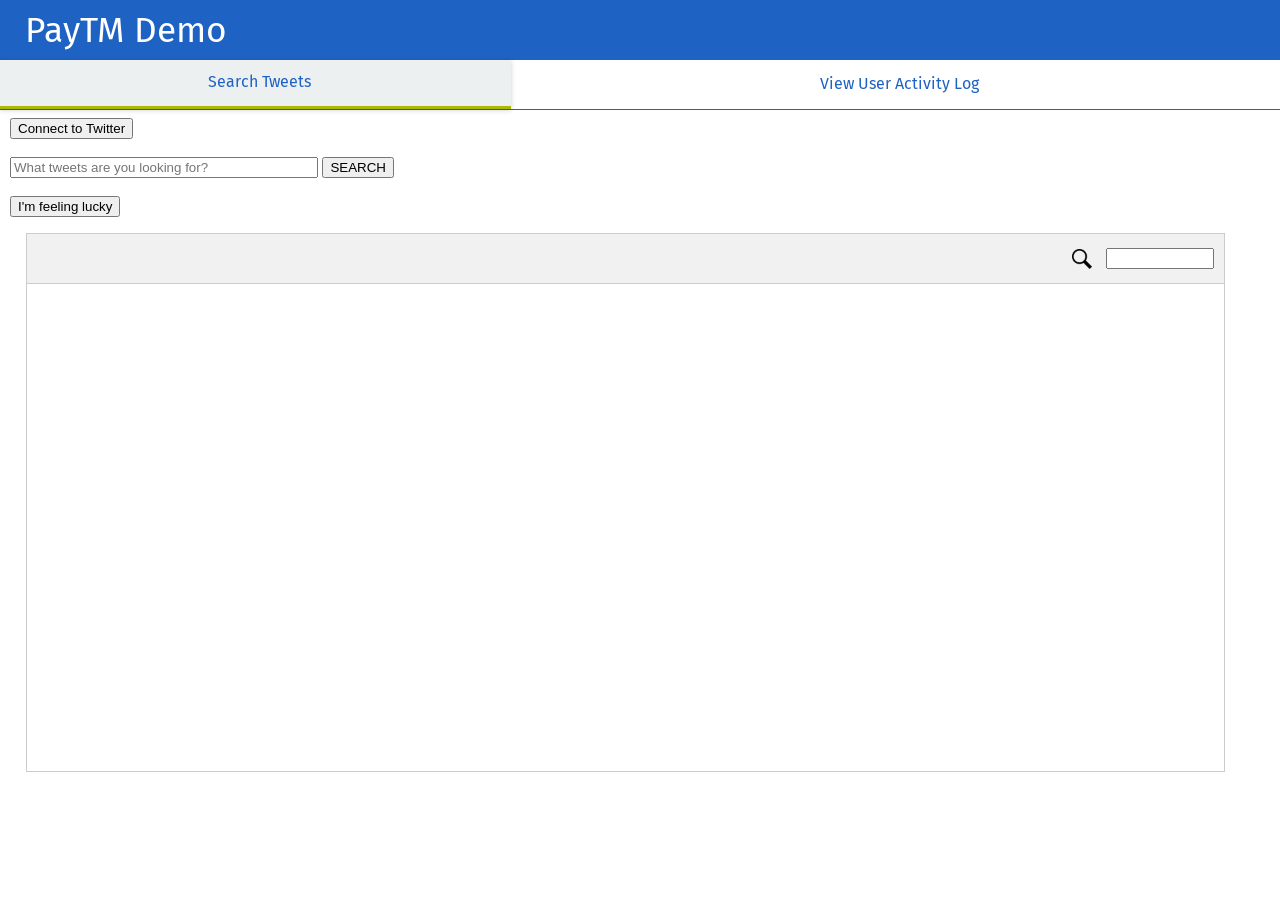
<file: app/ui/src/main/resources/static/index.html>
<!DOCTYPE html>
<html>
<head>
<meta http-equiv="Content-Type"
    content="text/html; charset=utf-8">
<title>PayTM Demo App</title>
<link rel="stylesheet" type="text/css" href="./css/styles.css">
<script src="js/jquery-3.2.1.min.js"></script>
<script src="js/index.js"></script>
</head>
<body>
    <div class=title>
		<div class="titleRow">
			<div class="titleText">
				PayTM Demo
			</div>
			<div class="user-profile">
				<i class="fa fa-user" aria-hidden="true"></i>
				<div class="user-name"></div>
			</div>
		</div>
		<div class="buttonRow">
			<div class="dashboardList">
				<div class="dashboardItem selected1" id="button1" onclick="showDashboard1()"><i class="square-icon first fa fa-square" aria-hidden="true"></i>Search Tweets</div>
				<div class="dashboardItem" id="button2" onclick="showDashboard2()"><i class="fa fa-square square-icon fourth" aria-hidden="true"></i>View User Activity Log</div>
			</div>
		</div>
	</div>
  	<div class="frame" id="dashboard1">
		<iframe onload="frameLoadedv46(this)"
			src=""
			id="iframe1" name="iframe1" class="innerFrame"></iframe>
	</div> 
</body>
</html>
</file>
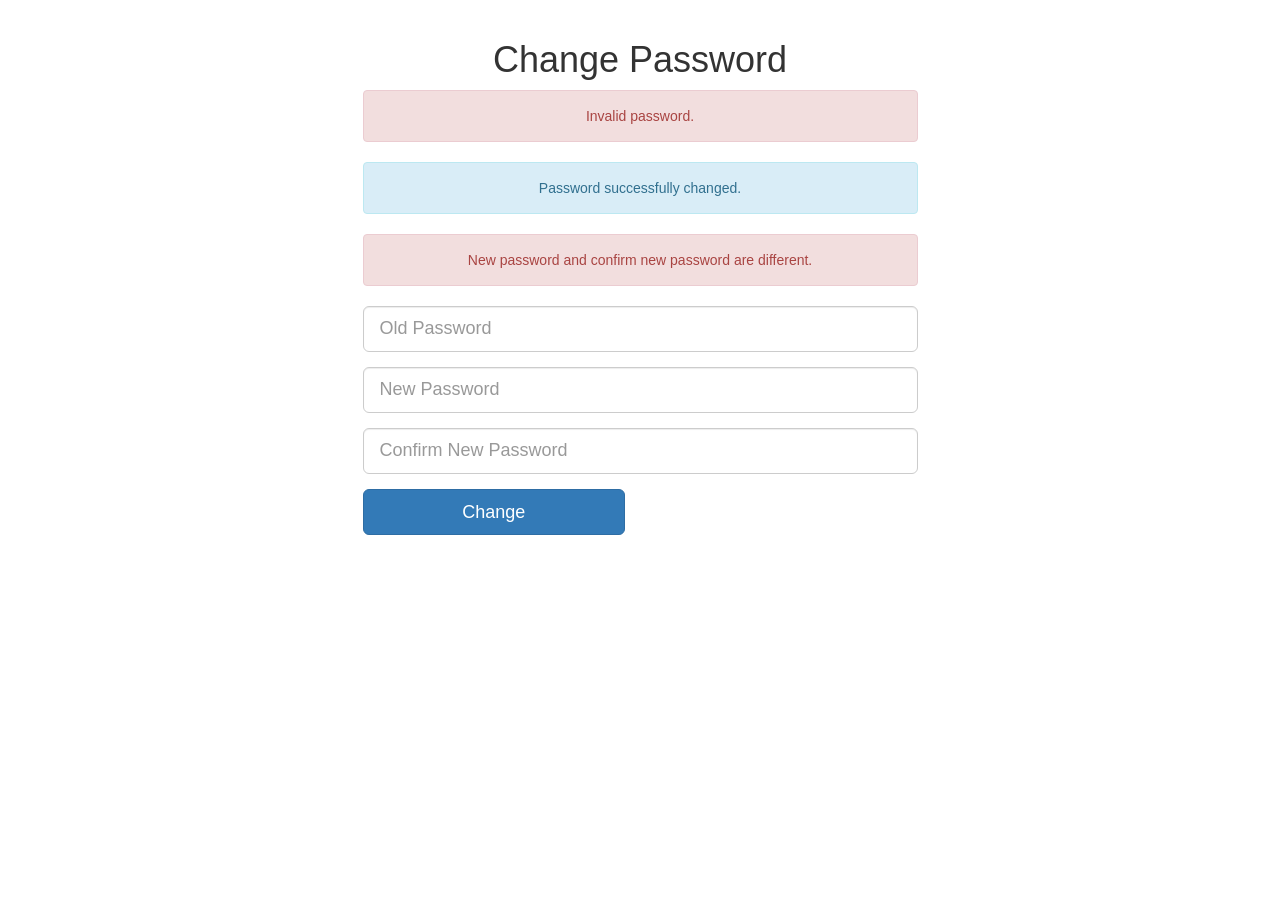
<file: app/oauth2/src/main/resources/templates/change-password.html>
<!DOCTYPE html>
<html xmlns="http://www.w3.org/1999/xhtml" xmlns:th="http://www.thymeleaf.org">
<head>
    <title>PayTM Login</title>
    <link rel="stylesheet" href="https://maxcdn.bootstrapcdn.com/bootstrap/3.3.7/css/bootstrap.min.css" />
</head>
<body>
    <div class="container">
        <div class="row" style="margin-top:20px">
            <div class="col-xs-12 col-sm-8 col-md-6 col-sm-offset-2 col-md-offset-3">
                <form th:action="@{/change_password}" method="post">
                    <fieldset style="text-align: center;">
                        <h1>Change Password</h1>
    
                        <div th:if="${#strings.equals(action, 'error')}">
                            <div class="alert alert-danger">
                                Invalid password.
                            </div>
                        </div>
                        <div th:if="${#strings.equals(action, 'success')}">
                            <div class="alert alert-info">
                                Password successfully changed.
                            </div>
                        </div>
                        <div th:if="${#strings.equals(action, 'new_password_mismatch')}">
                            <div class="alert alert-danger">
                                New password and confirm new password are different.
                            </div>
                        </div>
                        <div class="form-group">
                            <input type="password" name="oldPassword" id="oldPassword" class="form-control input-lg"
                                   placeholder="Old Password" required="true"/>
                        </div>
                        
                        <div class="form-group">
                            <input type="password" name="newPassword" id="newPassword" class="form-control input-lg"
                                   placeholder="New Password" required="true"/>
                        </div>
                        
                        <div class="form-group">
                            <input type="password" name="confirmNewPassword" id="confirmNewPassword" class="form-control input-lg"
                                   placeholder="Confirm New Password" required="true"/>
                        </div>
    
                        <div class="row">
                            <div class="col-xs-6 col-sm-6 col-md-6">
                                <input type="submit" class="btn btn-lg btn-primary btn-block" value="Change"/>
                            </div>
                            <div class="col-xs-6 col-sm-6 col-md-6">
                            </div>
                        </div>
                    </fieldset>
                </form>
            </div>
        </div>
    </div>
</body>
</html>
</file>
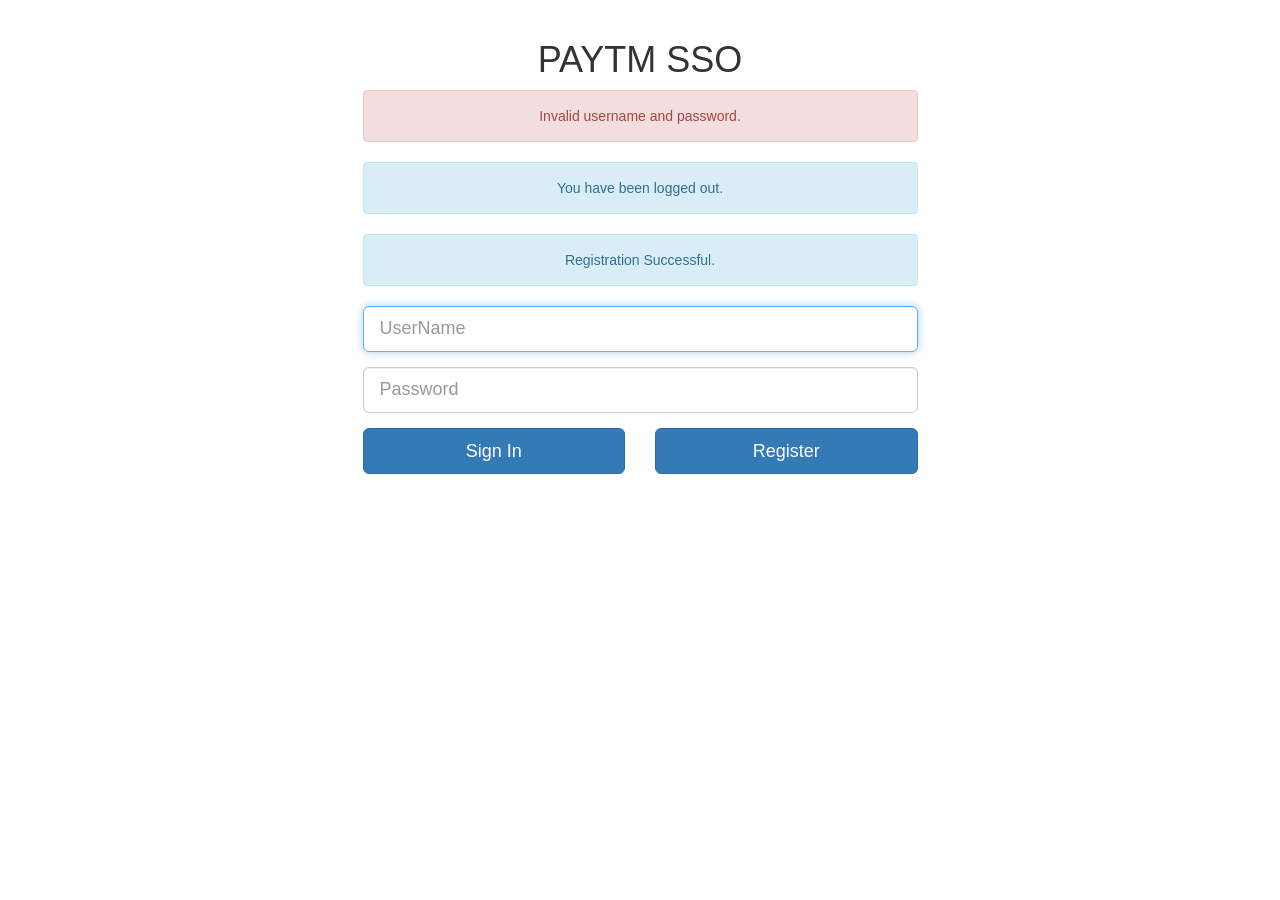
<file: app/oauth2/src/main/resources/templates/login.html>
<!DOCTYPE html>
<html xmlns="http://www.w3.org/1999/xhtml" xmlns:th="http://www.thymeleaf.org">
<head>
    <title>PayTM Login</title>
    <link rel="stylesheet" href="https://maxcdn.bootstrapcdn.com/bootstrap/3.3.7/css/bootstrap.min.css" />
</head>
<body>
    <div class="container">
        <div class="row" style="margin-top:20px">
            <div class="col-xs-12 col-sm-8 col-md-6 col-sm-offset-2 col-md-offset-3">
                <form th:action="@{/login}" method="post">
                    <fieldset style="text-align: center;">
                        <h1>PAYTM SSO</h1>
    
                        <div th:if="${#strings.equals(action, 'error')}">
                            <div class="alert alert-danger">
                                Invalid username and password.
                            </div>
                        </div>
                        <div th:if="${#strings.equals(action, 'logout')}">
                            <div class="alert alert-info">
                                You have been logged out.
                            </div>
                        </div>
                        <div th:if="${#strings.equals(action, 'registration_success')}">
                            <div class="alert alert-info">
                                Registration Successful.
                            </div>
                        </div>
                        
    
                        <div class="form-group">
                            <input type="text" name="username" id="username" class="form-control input-lg"
                                   placeholder="UserName" required="true" autofocus="true"/>
                        </div>
                        <div class="form-group">
                            <input type="password" name="password" id="password" class="form-control input-lg"
                                   placeholder="Password" required="true"/>
                        </div>
    
                        <div class="row">
                            <div class="col-xs-6 col-sm-6 col-md-6">
                                <input type="submit" class="btn btn-lg btn-primary btn-block" value="Sign In"/>
                            </div>
                            <div class="col-xs-6 col-sm-6 col-md-6">
								<input type="button" class="btn btn-lg btn-primary btn-block" 
								onclick="location.href='register?redirect_uri=login';" value="Register"/>
							</div>
                            <div class="col-xs-6 col-sm-6 col-md-6">
                            </div>
                        </div>
                    </fieldset>
                </form>
            </div>
        </div>
    </div>
</body>
</html>
</file>
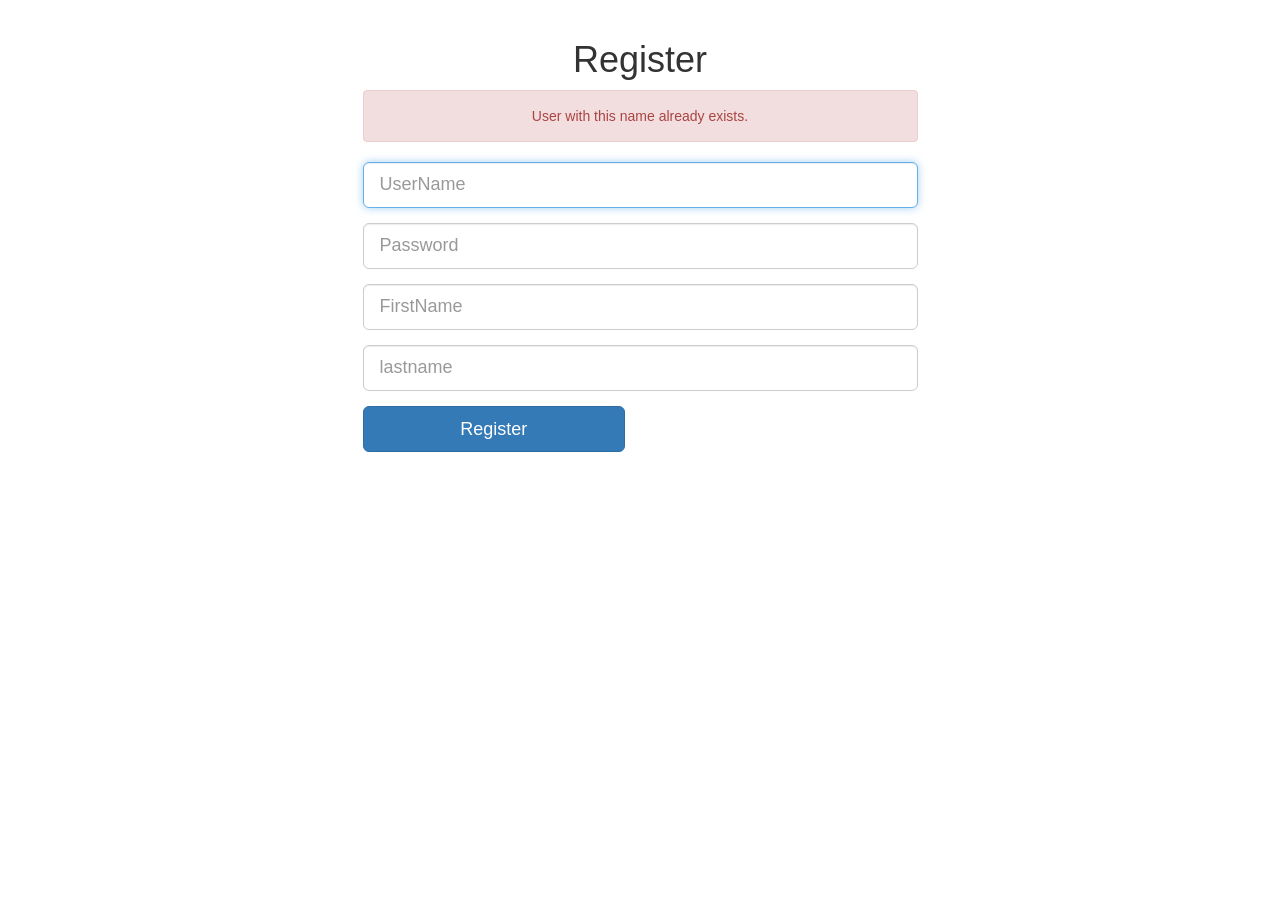
<file: app/oauth2/src/main/resources/templates/register.html>
<!DOCTYPE html>
<html xmlns="http://www.w3.org/1999/xhtml" xmlns:th="http://www.thymeleaf.org">
<head>
    <title>PayTM Login</title>
    <link rel="stylesheet" href="https://maxcdn.bootstrapcdn.com/bootstrap/3.3.7/css/bootstrap.min.css" />
</head>
<body>
    <div class="container">
        <div class="row" style="margin-top:20px">
            <div class="col-xs-12 col-sm-8 col-md-6 col-sm-offset-2 col-md-offset-3">
                <form th:action="@{/create-account(redirect_uri=${param.redirect_uri})}" method="post">
                    <fieldset style="text-align: center;">
                        <h1>Register</h1>
    
                        <div th:if="${#strings.equals(action, 'error')}">
                            <div class="alert alert-danger">
                                User with this name already exists.
                            </div>
                        </div>

                        <div class="form-group">
                            <input type="text" name="username" id="username" class="form-control input-lg"
                                   placeholder="UserName" required="true" autofocus="true"/>
                        </div>
                        <div class="form-group">
                            <input type="password" name="password" id="password" class="form-control input-lg"
                                   placeholder="Password" required="true"/>
                        </div>
                        <div class="form-group">
                            <input type="text" name="firstname" id="firstname" class="form-control input-lg"
                                   placeholder="FirstName" required="true" autofocus="true"/>
                        </div>
                        <div class="form-group">
                            <input type="text" name="lastname" id="lastname" class="form-control input-lg"
                                   placeholder="lastname" required="true" autofocus="true"/>
                        </div>
    
                        <div class="row">
                            <div class="col-xs-6 col-sm-6 col-md-6">
                                <input type="submit" class="btn btn-lg btn-primary btn-block" value="Register"/>
                            </div>
                            <div class="col-xs-6 col-sm-6 col-md-6">
                            </div>
                        </div>
                    </fieldset>
                </form>
            </div>
        </div>
    </div>
</body>
</html>
</file>
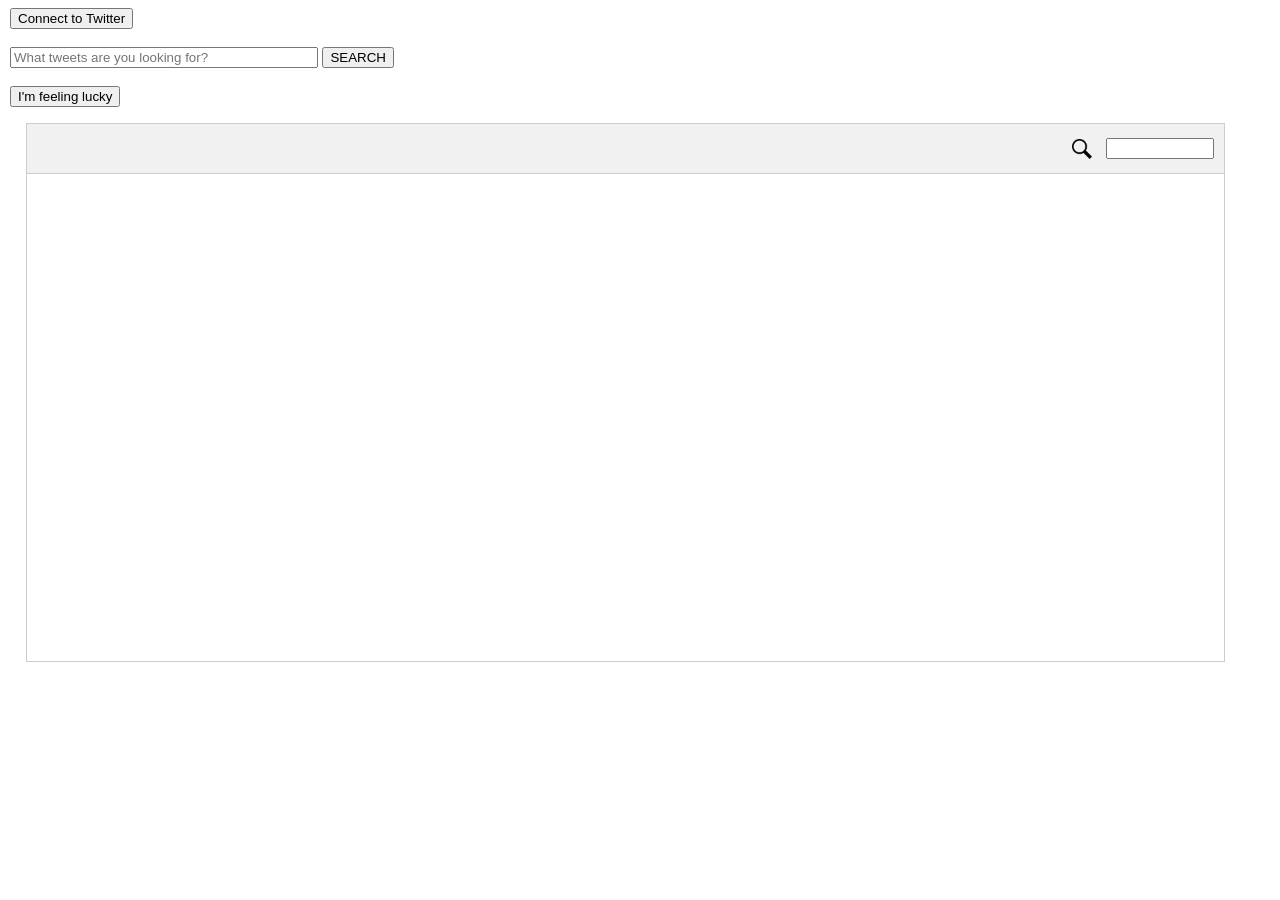
<file: app/ui/src/main/resources/static/search.html>
<!DOCTYPE html>
<html>
<head>
<meta http-equiv="Content-Type" content="text/html; charset=windows-1252">
<title>Search Tweets</title>
<link rel="stylesheet" type="text/css" href="./css/index.css">
<script src="./js/angular.min.js"></script>
<script src="./js/search.js"></script>
</head>
<body ng-app="searchApp">
<div>
    <div ng-controller="tweetsCtrl" class="ng-scope">
    	<button ng-click="auth()">Connect to Twitter</button><br><br>
		<form novalidate>
	    	<input type="text" ng-model="query" placeholder="What tweets are you looking for?">
	    	<button ng-click="search()">SEARCH</button>
	  	</form>
	  	<br>
	  	<button ng-click="feelingLucky()">I'm feeling lucky</button>
        <result-panel></result-panel>
        <div class="all-links">
        	<all-tabs></all-tabs>
            <div id="tabcontent" class="tabcontent">
                <div id="loader" class="loader"></div>
                <tweets-grid></tweets-grid>
            </div>
        </div>
    </div>
</div>    
</script>
</body>
</html>
</file>
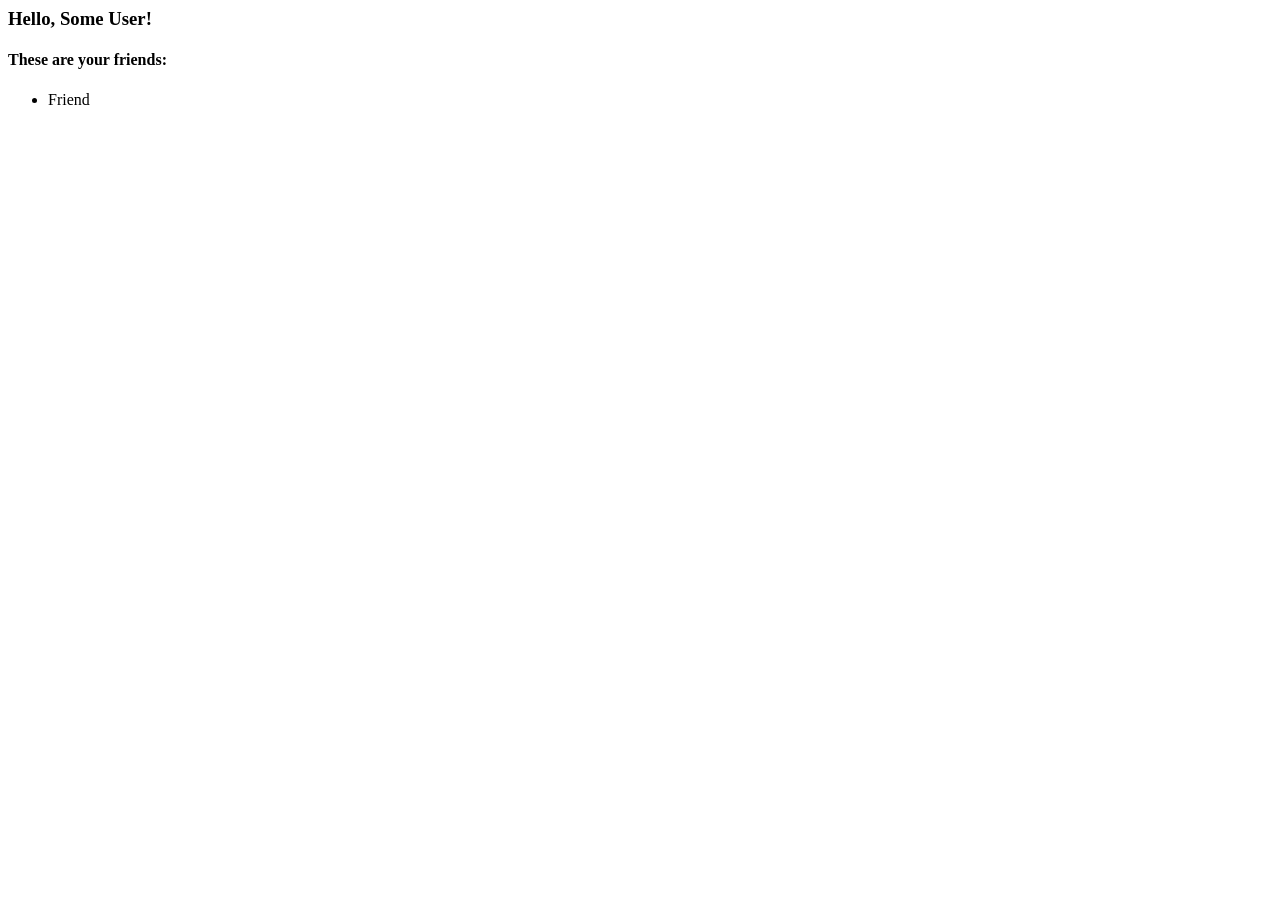
<file: app/ui/src/main/resources/templates/hello.html>
<html>
	<head>
		<title>Hello Twitter</title>
	</head>
	<body>
		<h3>Hello, <span th:text="${twitterProfile.name}">Some User</span>!</h3>
		
		<h4>These are your friends:</h4>
		
		<ul>
			<li th:each="friend:${friends}" th:text="${friend.name}">Friend</li>
		</ul>
	</body>
</html>
</file>
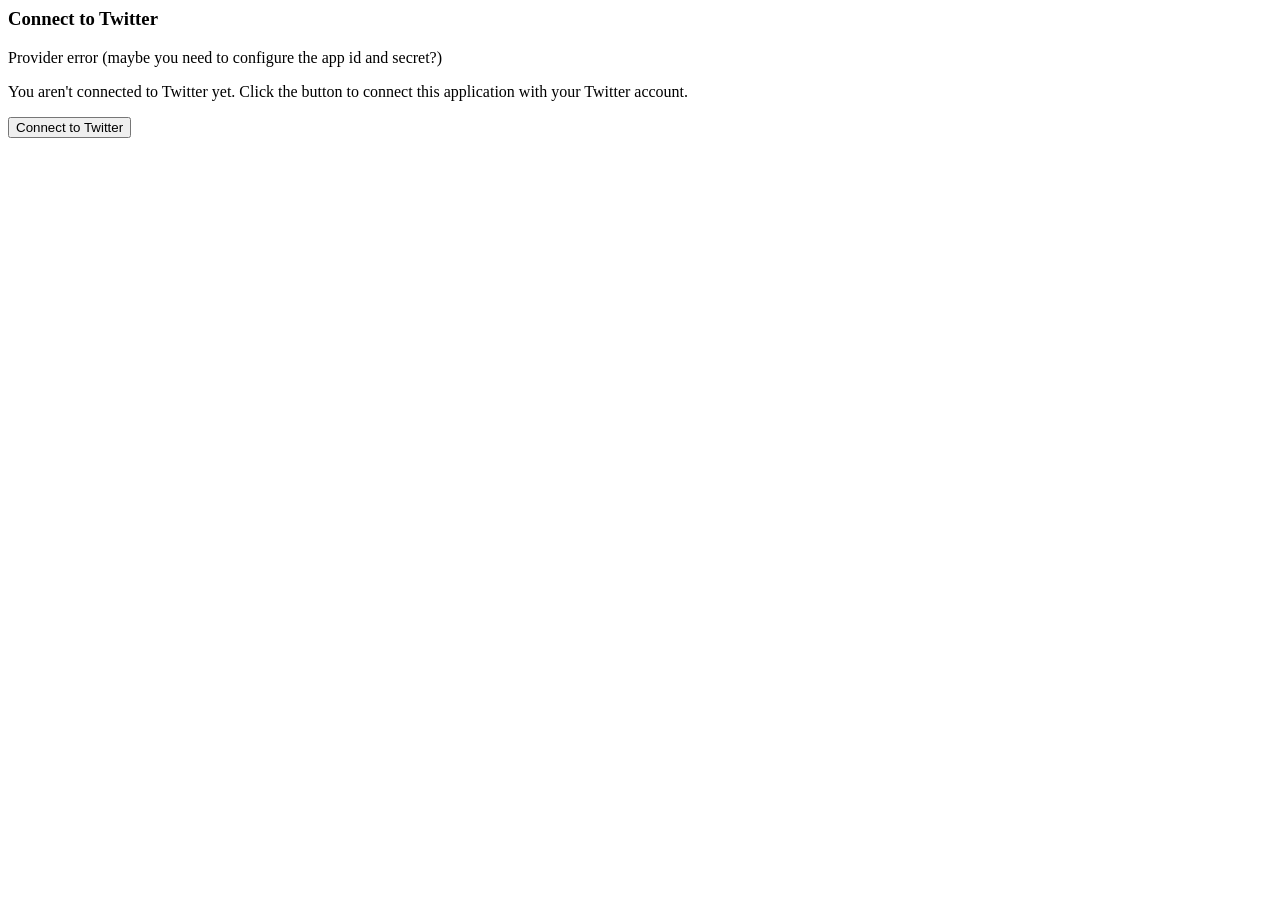
<file: app/ui/src/main/resources/templates/connect/twitterConnect.html>
<html>
	<head>
		<title>Hello Twitter</title>
	</head>
	<body>
		<h3>Connect to Twitter</h3>
		<span th:if="${social_provider_error}">Provider error (maybe you need to configure the app id and secret?)</span>
		<form action="/connect/twitter" method="POST">
			<div class="formInfo">
				<p>You aren't connected to Twitter yet. Click the button to connect this application with your Twitter account.</p>
			</div>
			<p><button type="submit">Connect to Twitter</button></p>
		</form>
	</body>
</html>
</file>
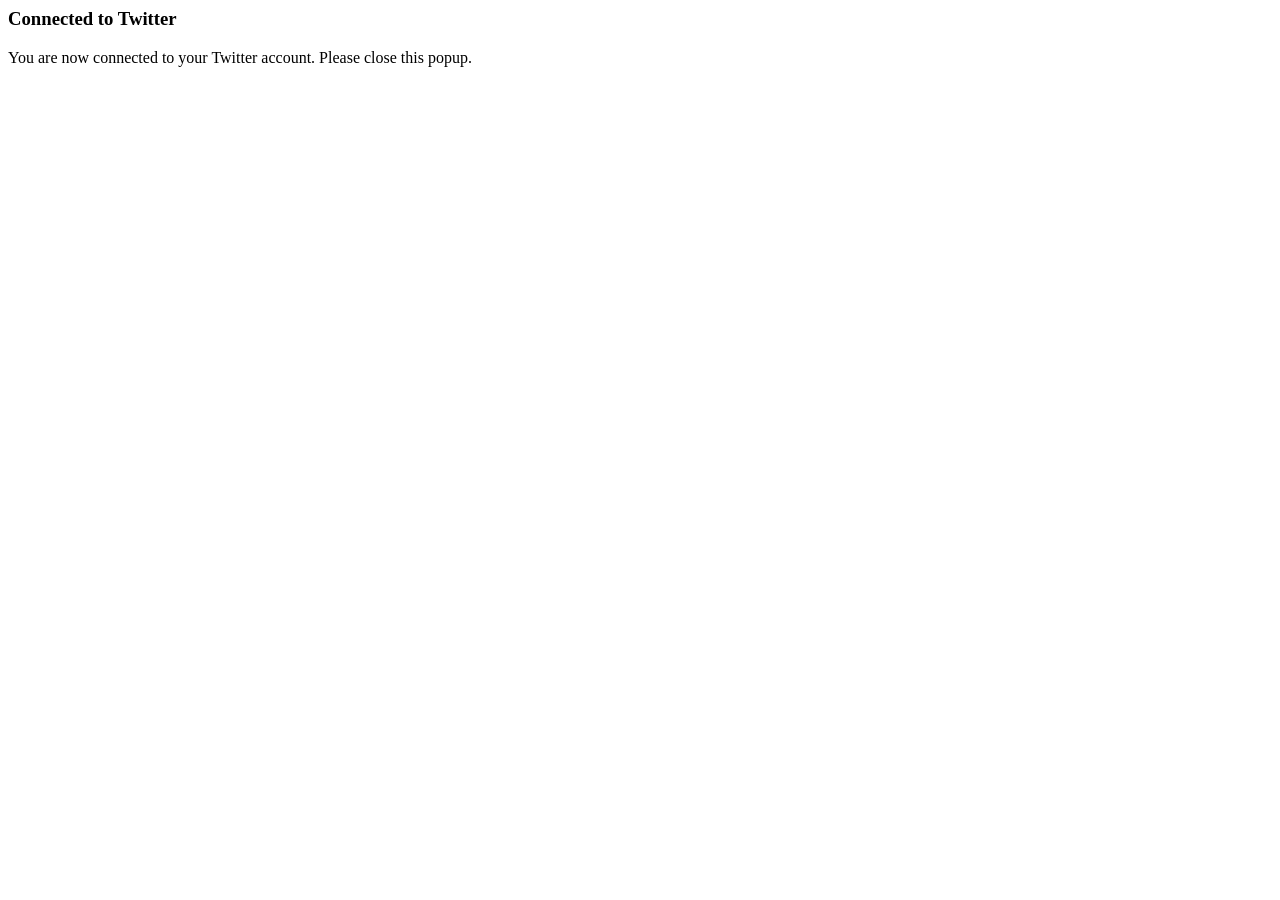
<file: app/ui/src/main/resources/templates/connect/twitterConnected.html>
<html>
	<head>
		<title>Hello Twitter</title>
	</head>
	<body>
		<h3>Connected to Twitter</h3>
		
		<p>
			You are now connected to your Twitter account. Please close this popup.
		</p>		
		<script>
			window.opener.authSucess();
			
		
		</script>
	</body>
	
</html>
</file>
<file: app/ui/src/main/resources/static/css/styles.css>
@font-face {
	font-family: fira-sans;
	src: url("../fonts/FiraSans-Regular.woff")
}

body
{
	margin: 0px;
    padding: 0px;
    height: 100vh;
    font-family: fira-sans;
}

.hidden
{
	display: none;
}

.dashboardList
{
	display: table-row;
}
.titleRow
{
	display: table;
	width: 100%;
	height: 50px;
	margin-left: 20px;
	padding: 5px;
}
.logos
{
	display: table-cell;
    font-size: 2.2em;
    height: 40px;
    width: 50px;
    vertical-align: middle;
}
.titleText
{
	display: table-cell;
	font-size: 2.2em;
    height:40px;
    vertical-align: middle;
}


.rbcLogo
{
	height: 40px;
}
.midTierLogo
{
	height: 45px;
}
.buttonRow
{
    display: table;
    width: 100%;
    height: 30px;
    color: rgb(30, 98, 195);
    background-color: white;
    vertical-align: middle;
}
.dashboardItem
{
    display: table-cell;
    cursor: pointer;
    height: 46px;
    text-align: center;
    vertical-align: middle;
}
.title
{
	width: 100%;
    height: 110px;
    background-color: rgb(30, 98, 195);
    color: #ffffff;
    margin: 0px;
}

.warning
{
	margin-left: 20px;
	padding: 5px;
}

.frame
{
	width: 100%;
    height: calc(100% - 125px);
}

.innerFrame
{
	width: 100%;
	height: 100%;
	border: 0px;
}
.user-profile
{
    display: table-cell;
    width: 200px;
    vertical-align: top;
}
.user-name
{
	display: inline-block;
}

.square-icon
{
	-webkit-user-select: none;
    position: relative;
    font-size: 0.8em !important;
    display: inline-block;
    transition: all 450ms cubic-bezier(0.23, 1, 0.32, 1) 0ms;
    margin-top: 4px;
    padding-right: 8px;
    vertical-align: middle;
    height: 20px;
}
.first
{
	color: rgb(170, 186, 10);
}
.selected1
{
	border-bottom: 3px solid rgb(170, 186, 10);
	background-color: #ecf0f1;
    box-shadow: rgba(51, 51, 51, 0.117647) 0px 1px 6px, rgba(51, 51, 51, 0.117647) 0px 1px 4px;
}
.second
{
	color: rgb(170, 0, 221);
}

.selected2
{
	border-bottom: 3px solid rgb(170, 0, 221);
	background-color: #ecf0f1;
    box-shadow: rgba(51, 51, 51, 0.117647) 0px 1px 6px, rgba(51, 51, 51, 0.117647) 0px 1px 4px;
}
.third
{
	color: rgb(81, 181, 224);
}
.selected3
{
	border-bottom: 3px solid rgb(81, 181, 224);
	background-color: #ecf0f1;
    box-shadow: rgba(51, 51, 51, 0.117647) 0px 1px 6px, rgba(51, 51, 51, 0.117647) 0px 1px 4px;
}
.fourth
{
	color: rgb(252, 163, 17);
}
.selected4
{
	border-bottom: 3px solid rgb(252, 163, 17);
	background-color: #ecf0f1;
    box-shadow: rgba(51, 51, 51, 0.117647) 0px 1px 6px, rgba(51, 51, 51, 0.117647) 0px 1px 4px;
}

.chooseFileButton
{
	display:block;
	margin: 20px 20px;
	width: 100%;
}

.clearDbAndLoadRow
{
	width: 600px;
    margin-left: 20px;
    padding: 5px;
}
.clearDbAndLoadRowButton
{
	background-color: #1e62c3 !important;
	color: #fff;
	margin-top: 20px;
	margin-left: auto;
}

input[type="button" i], input[type="submit" i], input[type="reset" i], input[type="file" i]::-webkit-file-upload-button, button
{
	background-color: #ccc;
    border: 0px;
    padding: 10px;
    display:block;
}

.addFileChooser
{
	background-color: #ccc;
    border: 0px;
    padding: 0px 10px 0px 10px;
    margin-left: auto;
    width: 20px;
    font-size: 2.2em;
}

.addFiles
{
	width: 600px;
	background-color: rgb(242,242,246);
	margin-left: 20px;
	padding: 5px;
}

.resetTitle
{
	color: #1e62c3;
}
</file>
<file: app/ui/src/main/resources/static/css/index.css>
body {
    font-family: sans-serif;
    margin-left: 10px;
    align-content: center;
}

  /* Style the tab */
div.tab {
    overflow: hidden;
    border: 1px solid #ccc;
    background-color: #f1f1f1;
}

/* Style the links inside the tab */
div.tab a {
    float: left;
    display: block;
    color: black;
    text-align: center;
    padding: 14px 10px;
    text-decoration: none;
    transition: 0.3s;
    font-size: 17px;
}

/* Change background color of links on hover */
div.tab a:hover {
    background-color: #ddd;
}

/* Create an active/current tablink class */
div.tab a:focus, .active {
    background-color: #ccc;
}

/* Style the tab content */
.tabcontent {
/*     display: none; */
    padding: 6px 12px;
    border: 1px solid #ccc;
    border-top: none;
    position: relative;
    overflow-x: scroll;
    height: 475px;
}

.linksTableClass {
	display: none;
    border: 1px solid #ccc!important;
    border-collapse: collapse;
    border-spacing: 0;
    width: inherit;
    box-shadow: 0 4px 8px 0 rgba(0,0,0,0.2),0 6px 20px 0 rgba(0,0,0,0.19)!important;
}

.linksTableHeaderClass{
    color: white;
    background-color: black;
}

.linksTableEvenRowClass {
    background-color: #f1f1f1;
}

.linksTableOddRowClass {
    background-color: white;
}

linksTableClass td, th {
    padding: 8px 8px 8px 8px;
    text-align: center;
    vertical-align: top;
}

th.firstChild, td.firstChild {
    padding-left: 16px;
}

.all-links {
    width: 95%;
    margin: 16px;
    clear: both;
}

.heading {
    text-align: center;
    width: 95%;
}

#danger {
    color: black;
    border: 1px solid #f44336;
    border-bottom: 6px solid #f44336;
    background-color: #ffdddd;
    padding: 0.01em 5px;
    margin: 8px 0px;
    width: 100%;
    box-shadow: 0 0px 8px 0 rgba(0,0,0,0.2),0 6px 20px 0 rgba(0,0,0,0.19)!important;
    display: none;
    word-wrap: break-word;
    max-height: 70px;
    font-size: x-small;
    overflow-y: auto;
}

#info {
    color: black;
    border: 1px solid #2196F3;
    border-bottom: 6px solid #2196F3;
    background-color: #8ec7f3;
    padding: 0.01em 5px;
    margin: 8px 0px;
    width: 100%;
    box-shadow: 0 0px 8px 0 rgba(0,0,0,0.2),0 6px 20px 0 rgba(0,0,0,0.19)!important;
    display: none;
    word-wrap: break-word;
    max-height: 70px;
    font-size: x-small;
    overflow-y: auto;
}

#success {
    color: black;
    border: 1px solid #4CAF50;
    border-bottom: 6px solid #4CAF50;
    background-color: #ddffdd;
    padding: 0.01em 5px;
    margin: 8px 0px;
    width: 100%;
    box-shadow: 0 0px 8px 0 rgba(0,0,0,0.2),0 6px 20px 0 rgba(0,0,0,0.19)!important;
    display: none;
    word-wrap: break-word;
    max-height: 70px;
    font-size: x-small;
    overflow-y: auto;
}

.response {
    padding: 0px 15px;
    width: 94%;
}

.closebtn {
    text-decoration: none;
    float: right;
    font-size: 24px;
    font-weight: bold;
    color: inherit;
}

select, input {
    width: 300px;
}

table, td {
    padding: 0px 2px;
    font-size: small;
/*     border-collapse: collapse; */
/*     border: 1px solid black; */
}

.linksTableClass table {
    border-collapse: collapse;
    border: 1px solid black;
    text-align: center;
}

.linksTableClass td, .pinnedForm td {
    border-collapse: collapse;
    border: 1px solid black;
    text-align: center;
}

/* Center the loader */
.loader     {
  position: relative;
  left: 50%;
  top: 30%;
  z-index: 1;
  width: 150px;
  height: 150px;
  margin: 0px 0 0 -75px;
  border: 16px solid #f3f3f3;
  border-radius: 50%;
  border-top: 16px solid #3498db;
  width: 100px;
  height: 100px;
  -webkit-animation: spin 2s linear infinite;
  animation: spin 2s linear infinite;
}

@-webkit-keyframes spin {
  0% { -webkit-transform: rotate(0deg); }
  100% { -webkit-transform: rotate(360deg); }
}

@keyframes spin {
  0% { transform: rotate(0deg); }
  100% { transform: rotate(360deg); }
}

/* Add animation to "page content" */
.linksTableClass {
  position: relative;
  -webkit-animation-name: animatebottom;
  -webkit-animation-duration: 1s;
  animation-name: animatebottom;
  animation-duration: 1s
}

@-webkit-keyframes animatebottom {
  from { bottom:-100px; opacity:0 } 
  to { bottom:0px; opacity:1 }
}

@keyframes animatebottom { 
  from{ bottom:-100px; opacity:0 } 
  to{ bottom:0; opacity:1 }
}

.noWrapCell {
	 white-space: pre;
}

.breakwordCell {
    width: 300px;
    word-wrap: break-word;
}
</file>
